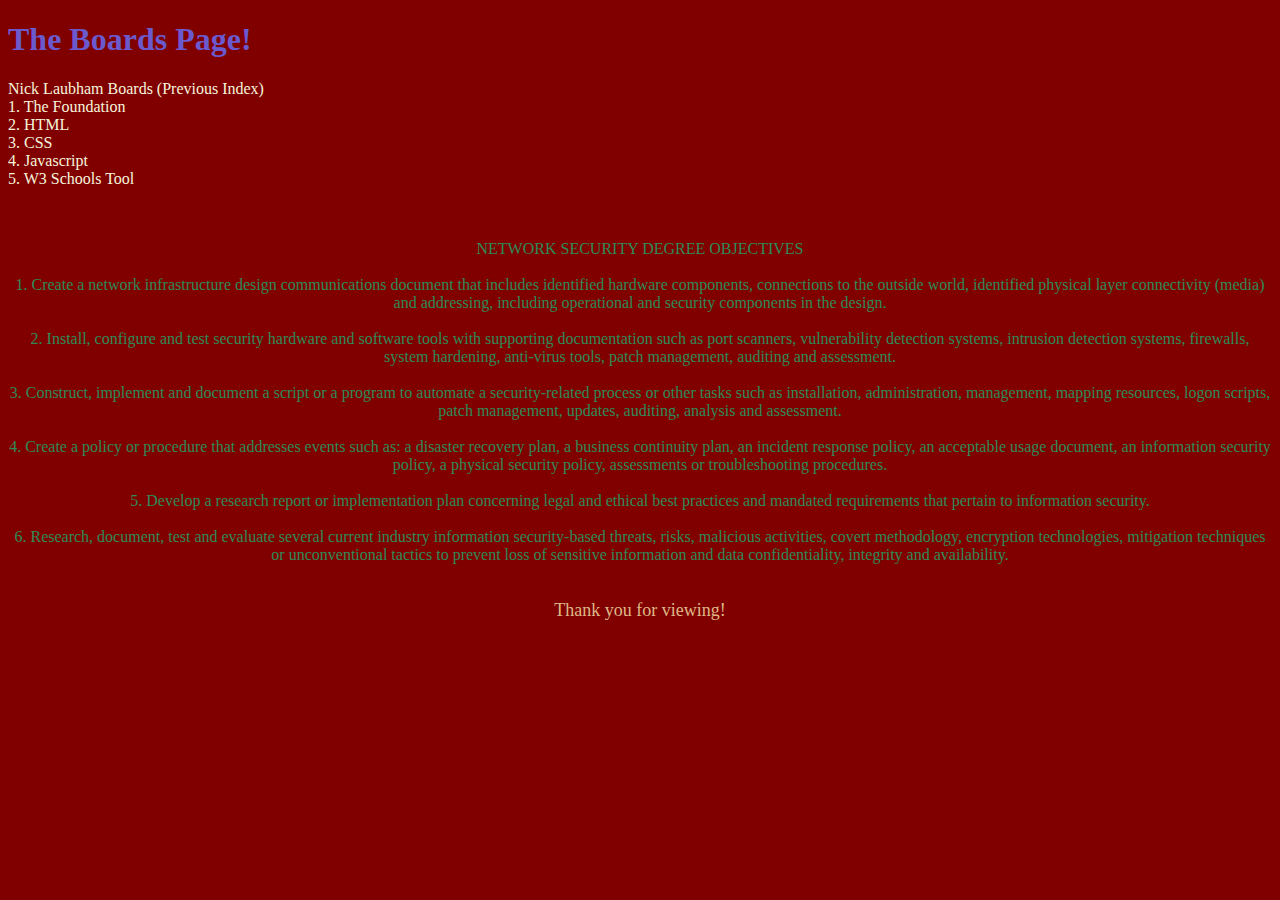
<file: boards.html>
<!DOCTYPE html>
<html lang="en">
<head>
    <link rel="stylesheet" href="main.css">
    <meta charset="UTF-8">
    <meta name="viewport" content="width=device-width, initial-scale=1.0">
    <title style = color:salmon> WELCOME TO THE BOARDS PAGE </title>
</head>
<h1 style = color:slateblue> 
    The Boards Page!
    <!-- Nicholas Laubham -->
</h1>
<body>
    Nick Laubham Boards (Previous Index) <br>
    <!-- This is an HTML comment -->
    1. The Foundation <br>
    <!-- This is an HTML comment -->
    2. HTML  <br>
    <!-- This is an HTML comment -->
    3. CSS  <br>
    <!-- This is an HTML comment -->
    4. Javascript  <br>
    <!-- This is an HTML comment -->
    5. W3 Schools Tool <br>
<!-- This is an HTML comment -->
    <br>
    <br>
<!-- This is a summary of the objectives for the Network Security Bachelor Program-->
 <p style = color:seagreen> NETWORK SECURITY DEGREE OBJECTIVES <br> <br>
    <!-- This is an HTML comment -->
    1. Create a network infrastructure design communications document that includes identified hardware components,
    <!-- This is an HTML comment -->
    connections to the outside world, identified physical layer connectivity (media) and addressing, including operational and
    <!-- This is an HTML comment -->
    security components in the design. <br> <br>
   <!-- This is an HTML comment -->
    2. Install, configure and test security hardware and software tools with supporting documentation such as port scanners,
    <!-- This is an HTML comment -->
    vulnerability detection systems, intrusion detection systems, firewalls, system hardening, anti-virus tools, patch
   <!-- This is an HTML comment -->
    management, auditing and assessment. <br> <br>
   <!-- This is an HTML comment -->
    3. Construct, implement and document a script or a program to automate a security-related process or other tasks such as
   <!-- This is an HTML comment -->
    installation, administration, management, mapping resources, logon scripts, patch management, updates, auditing,
   <!-- This is an HTML comment -->
    analysis and assessment. <br> <br>
   <!-- This is an HTML comment -->
    4. Create a policy or procedure that addresses events such as: a disaster recovery plan, a business continuity plan, an
   <!-- This is an HTML comment -->
    incident response policy, an acceptable usage document, an information security policy, a physical security policy,
    <!-- This is an HTML comment -->
    assessments or troubleshooting procedures. <br> <br>
   <!-- This is an HTML comment -->
    5. Develop a research report or implementation plan concerning legal and ethical best practices and mandated requirements
   <!-- This is an HTML comment -->
    that pertain to information security. <br> <br>
    <!-- This is an HTML comment -->
    6. Research, document, test and evaluate several current industry information security-based threats, risks, malicious
   <!-- This is an HTML comment -->
    activities, covert methodology, encryption technologies, mitigation techniques or unconventional tactics to prevent loss of
   <!-- This is an HTML comment -->
    sensitive information and data confidentiality, integrity and availability.<br> <br> </p>
<!-- This is an HTML comment -->
    <p style = font-size:large> Thank you for viewing! </p>
</body>

</html>
</file>
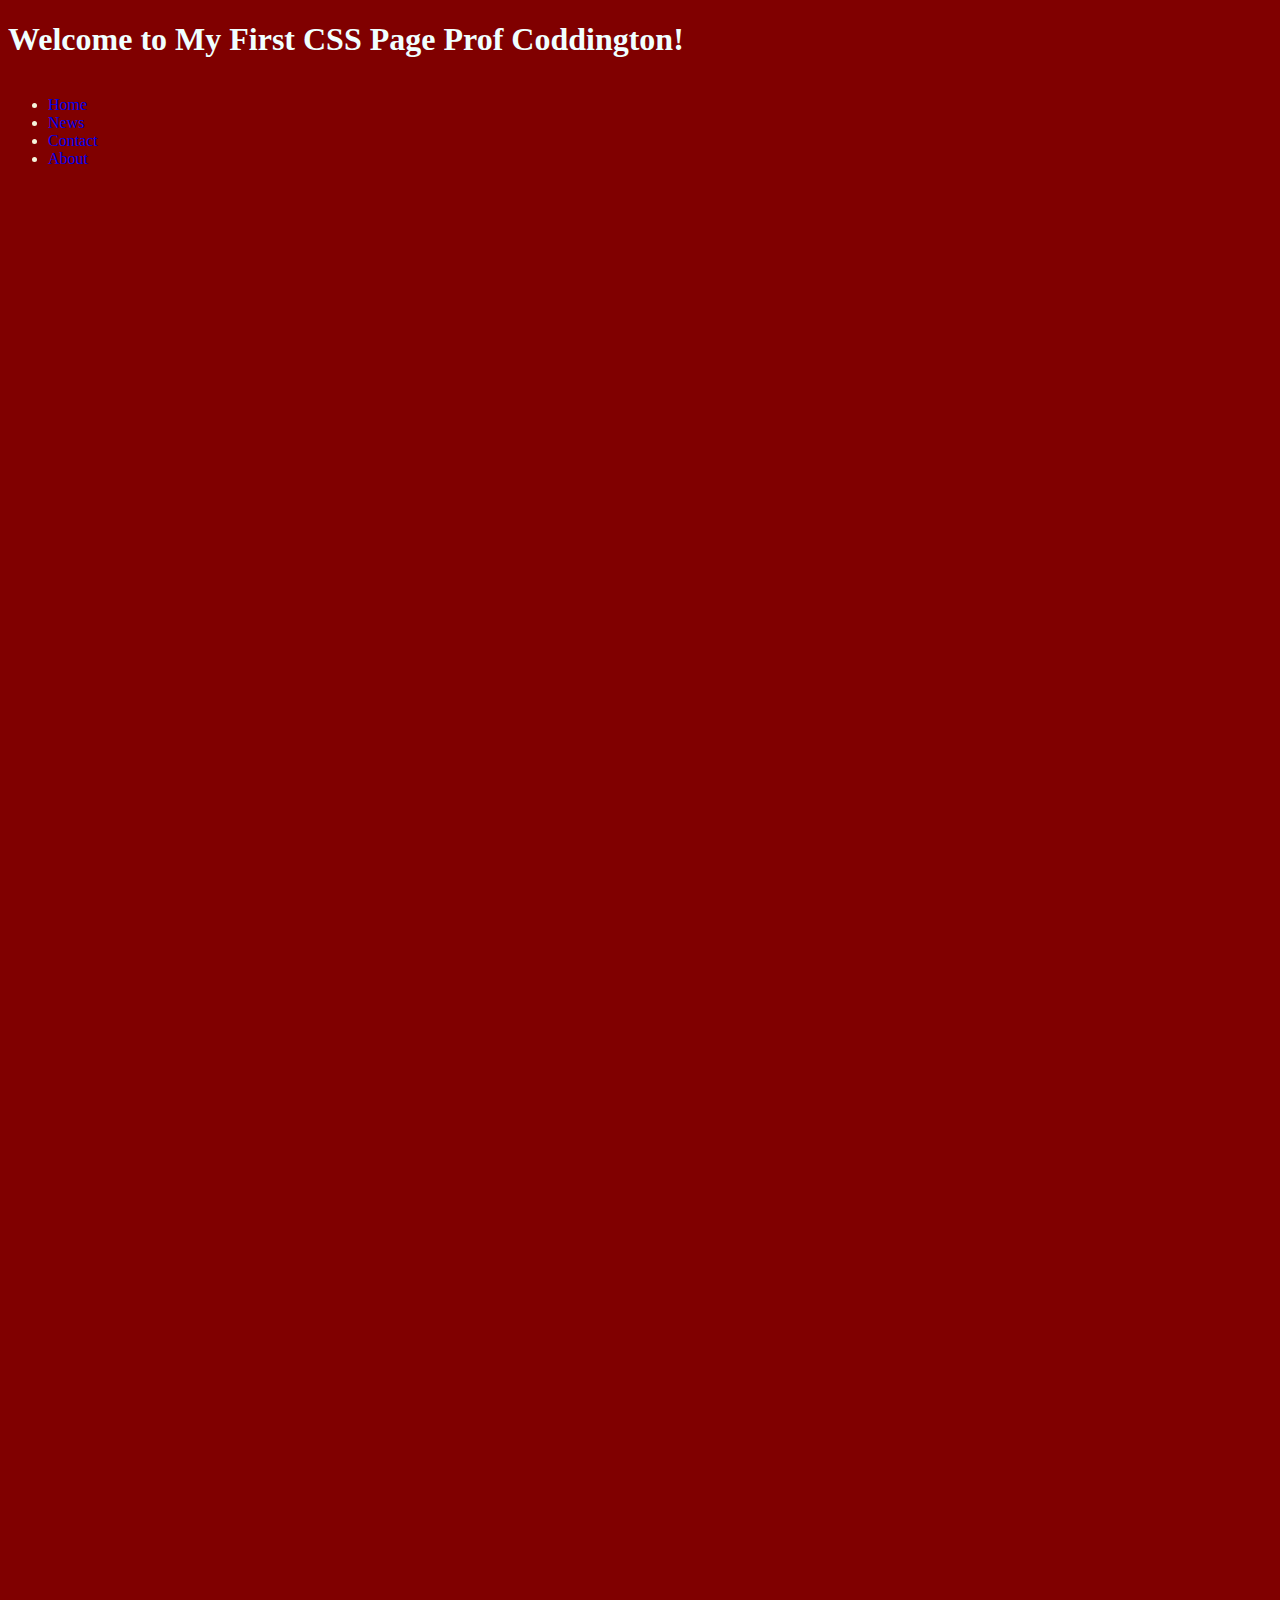
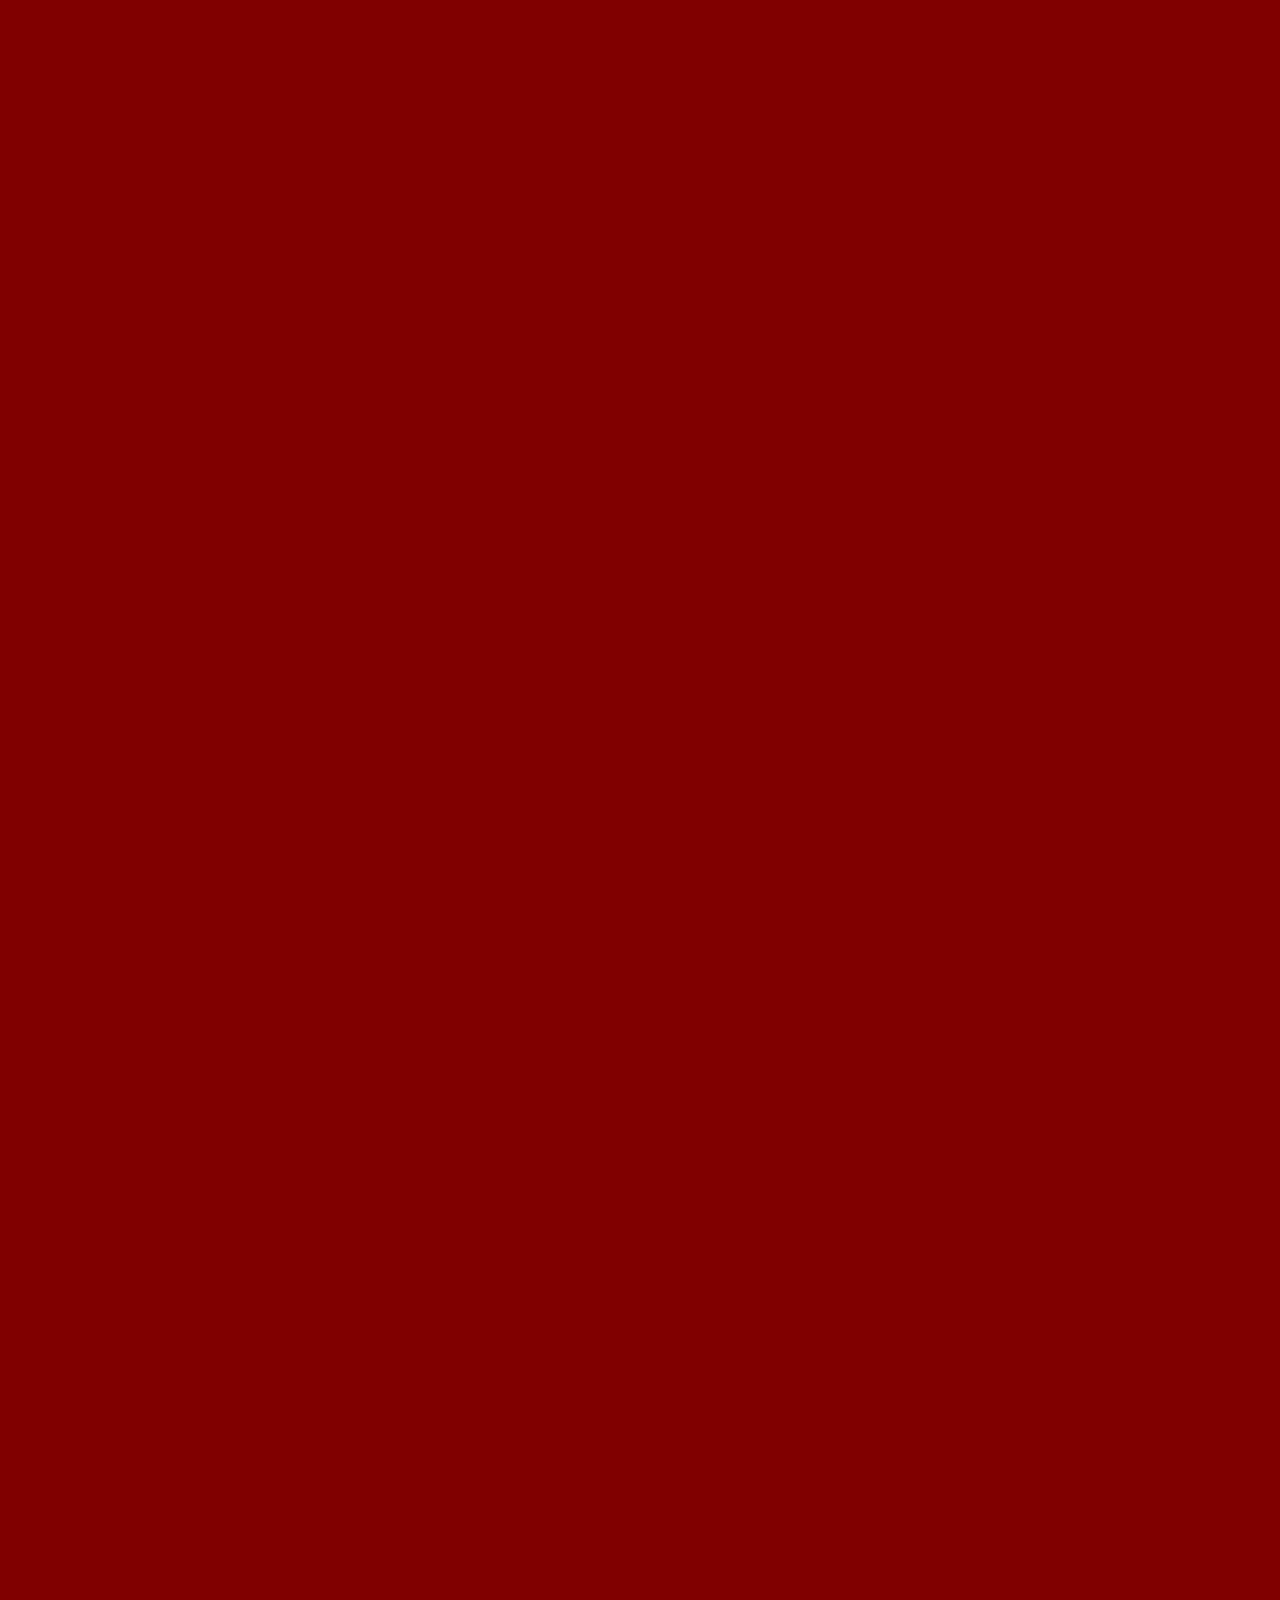
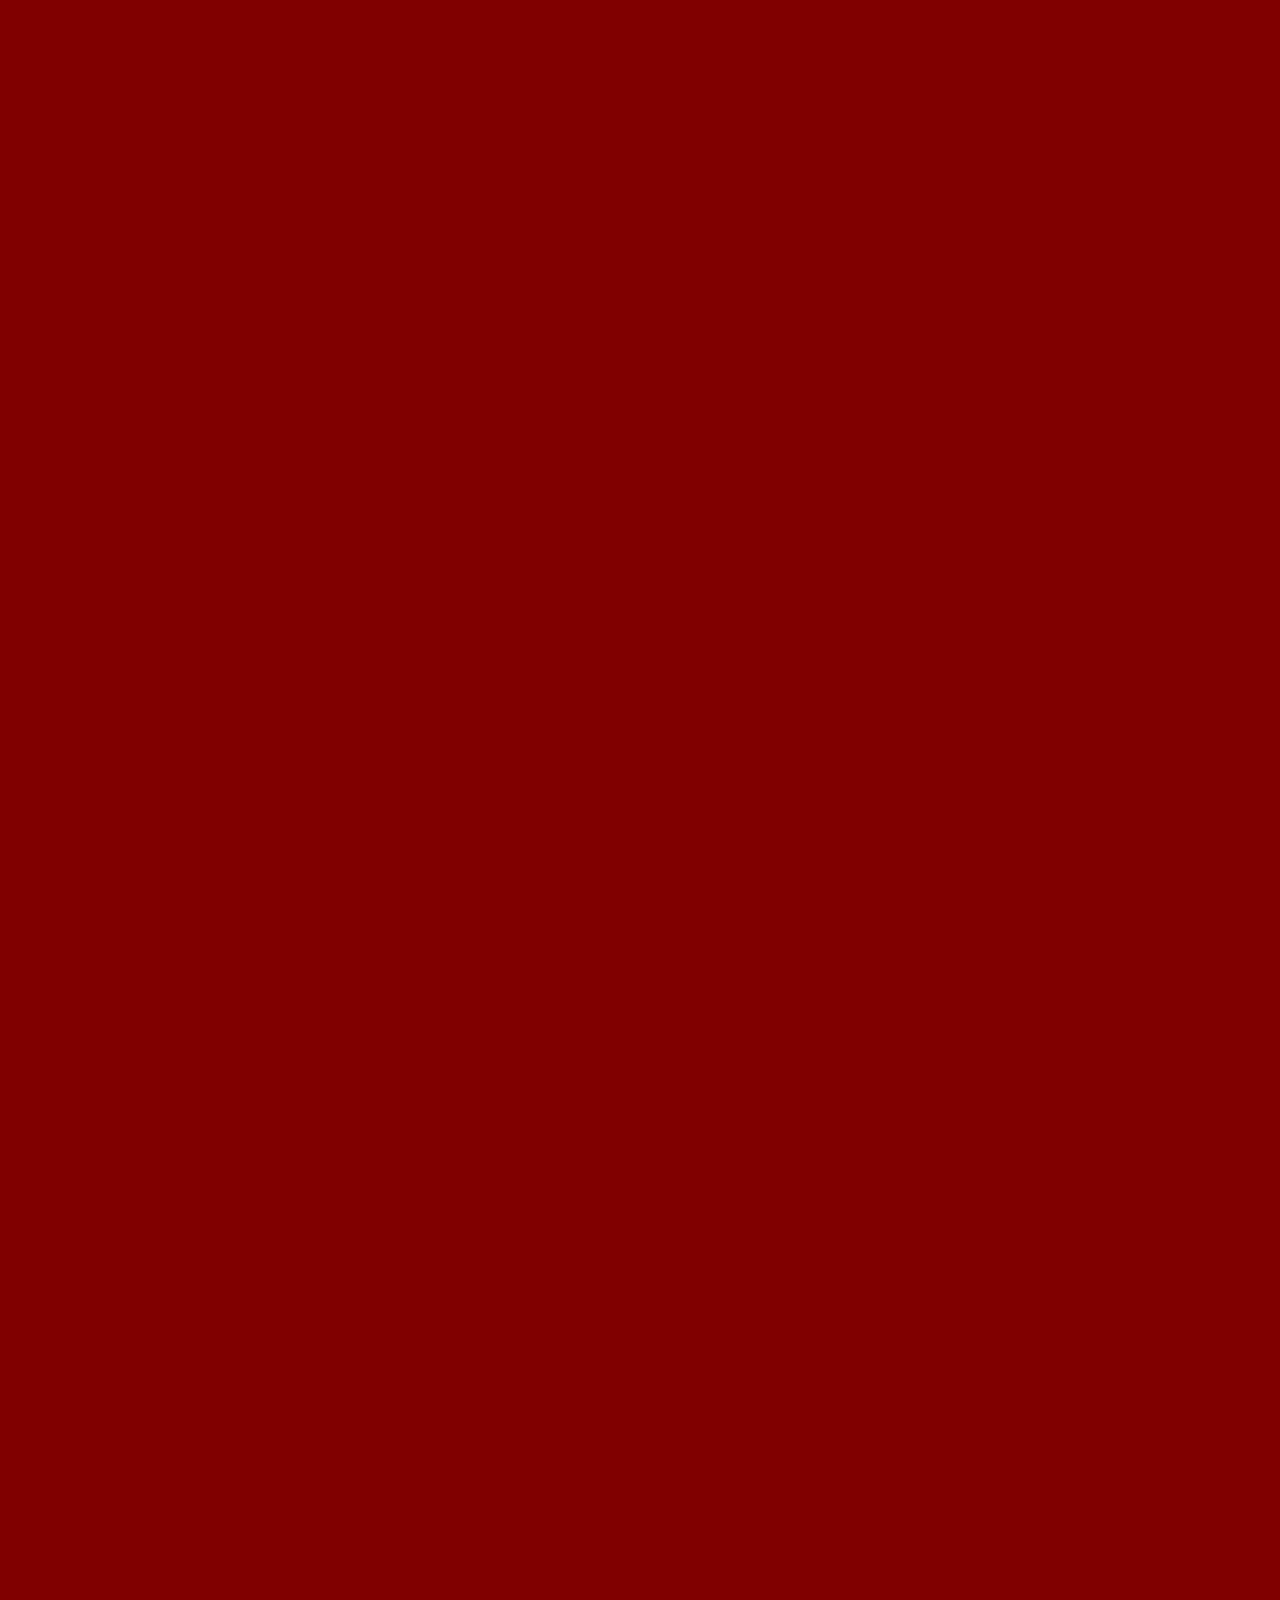
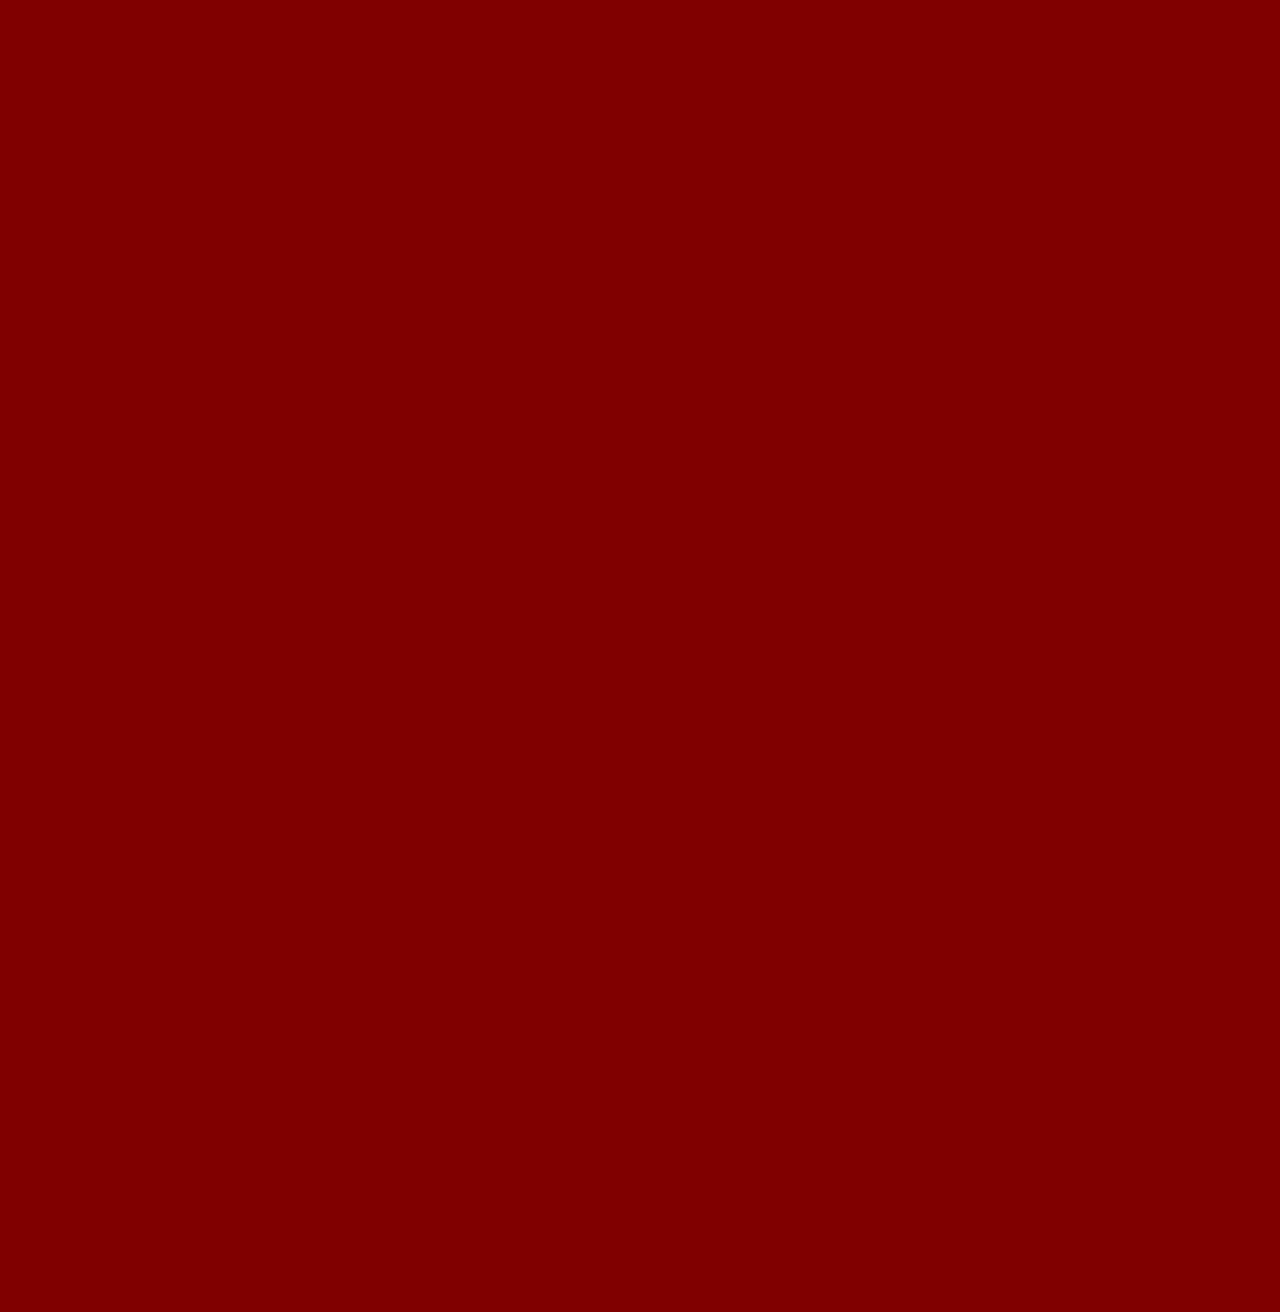
<file: main.html>
<!DOCTYPE html>
<html lang="en">
<head>
    <link rel="stylesheet" href="main.css">
    <meta charset="UTF-8">
    <meta name="viewport" content="width=device-width, initial-scale=1.0">
    <title>Document</title>
</head>
<body>
    <h1> Welcome to My First CSS Page Prof Coddington! 

    </h1>

         
<ul>
    <li><a href="#home">Home</a></li>
    <li><a href="#news">News</a></li>
    <li><a href="#contact">Contact</a></li>
    <li><a href="#about">About</a></li>
  </ul>
  
        

</body>
</html>
</file>
<file: main.css>
body {
    background-color:maroon;
    font-size:medium;
    color:beige

}
h1 {
    color:azure;
}
#intro {
    font-size:larger;
    color:beige
}
.colorful {
    color:darkgrey;
}
P {
    text-align:center;
    color:burlywood
}
header {
    text-align: center;

}

nav {height: 6000px;
    width: 200px;
    float: left;
    Padding: 5px;
    line-height: 30px;
    }
               
      ul {height: 6000px;
        width: 200px;
        float: left;
        padding: 5x;
        line: 30px;
        }
    
        li a {
            display:block;
            text-decoration: wavy;
        }


.p1 {
    font-family: "Times New Roman", Times, serif;
  }
  
  .p2 {
    font-family: Arial, Helvetica, sans-serif;
  }
  
  .p3 {
    font-family: "Lucida Console", "Courier New", monospace;
  }


    
footer { 
    text-align:center;
    margin-right: 200px;
}
</file>
